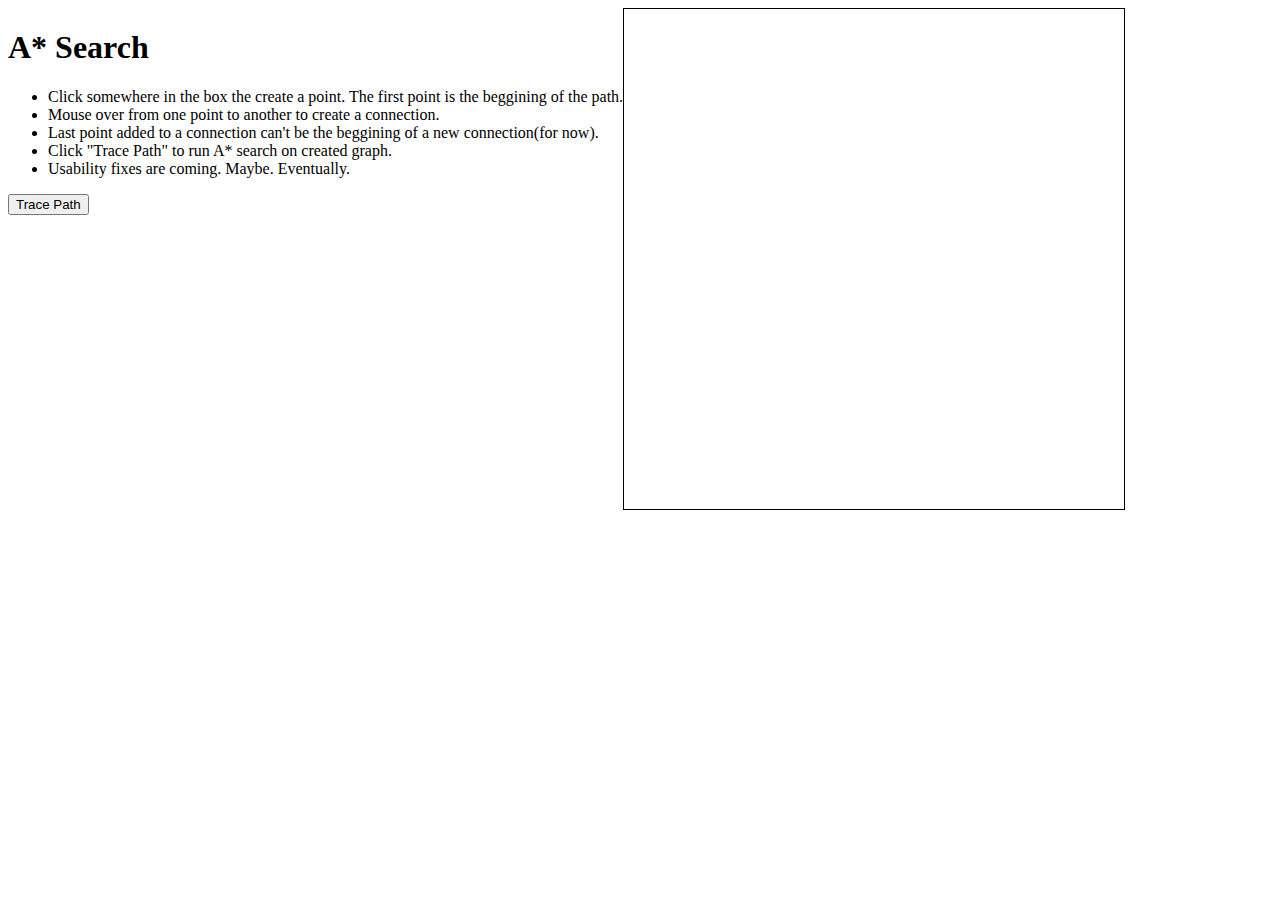
<file: index.html>
<html>
  <head>
    <link href="styles/styles.css" rel="stylesheet"/>
  </head>
  <body>
    <div class="col-left">
      <div id="options">
        <h1>A* Search</h1>
        <ul class="info">
          <li>Click somewhere in the box the create a point. The first point is the beggining of the path.</li>
          <li>Mouse over from one point to another to create a connection.</li>
          <li>Last point added to a connection can't be the beggining of a new connection(for now).</li>
          <li>Click "Trace Path" to run A* search on created graph.</li>
          <li>Usability fixes are coming. Maybe. Eventually.</li>
        </ul>
        <input type="button" id="tracePath" value="Trace Path" />
      </div>
    </div>
    <div id="path">
      <canvas width="500" height="500"></canvas>
    </div>
    <script src="scripts/CanvasUtils.js"></script>
    <script src="scripts/Point.js"></script>
    <script src="scripts/AStarSearch.js"></script>
    <script src="scripts/app.js"></script>
  </body>
</html>
</file>
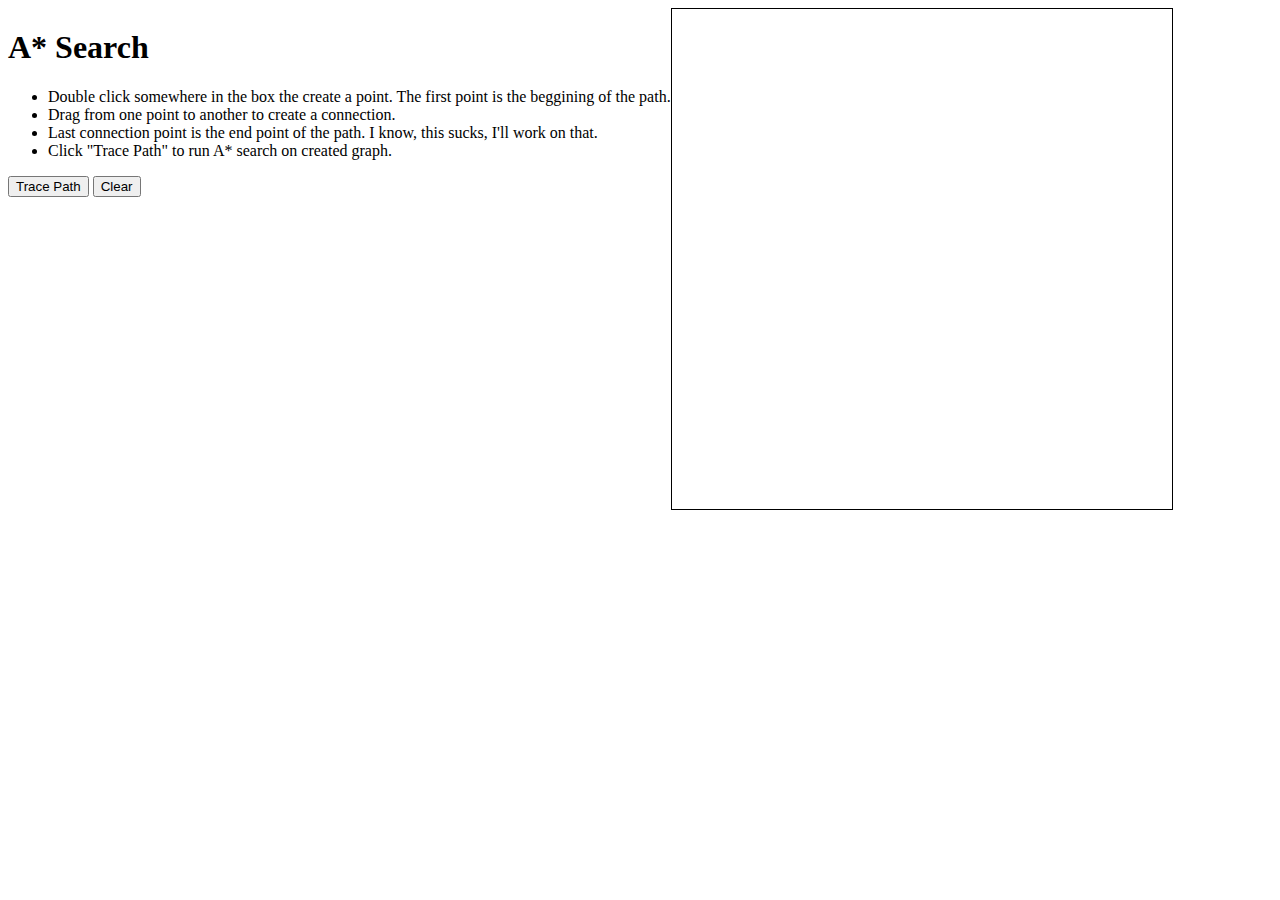
<file: a-star-search/index.html>
<html>
  <head>
    <link href="../assets/styles/styles.css" rel="stylesheet"/>
  </head>
  <body>
    <div class="col-left">
      <div id="options">
        <h1>A* Search</h1>
        <ul class="info">
          <li>Double click somewhere in the box the create a point. The first point is the beggining of the path.</li>
          <li>Drag from one point to another to create a connection.</li>
          <li>Last connection point is the end point of the path. I know, this sucks, I'll work on that.</li>
          <li>Click "Trace Path" to run A* search on created graph.</li>
        </ul>
        <input type="button" id="tracePath" value="Trace Path" />
        <input type="button" id="clear" value="Clear" />
      </div>
    </div>
    <div id="main">
      <canvas width="500" height="500"></canvas>
    </div>
    <script src="../common-scripts/CanvasUtils.js"></script>
    <script src="../common-scripts/Point.js"></script>
    <script src="scripts/AStarSearch.js"></script>
    <script src="scripts/app.js"></script>
  </body>
</html>
</file>
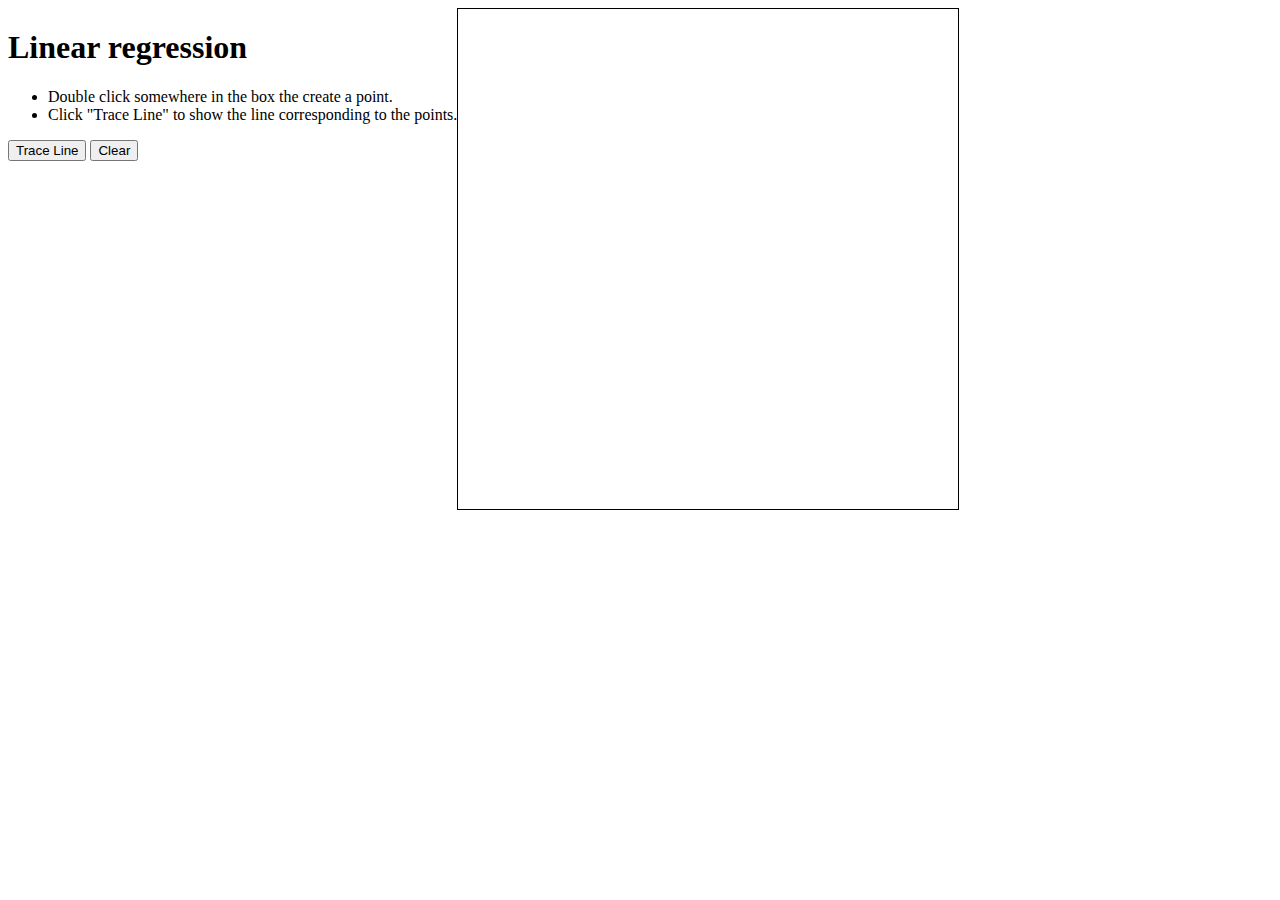
<file: linear-regression/index.html>
<html>
  <head>
    <link href="../assets/styles/styles.css" rel="stylesheet"/>
  </head>
  <body>
    <div class="col-left">
      <div id="options">
        <h1>Linear regression</h1>
        <ul class="info">
          <li>Double click somewhere in the box the create a point.</li>
          <li>Click "Trace Line" to show the line corresponding to the points.</li>
        </ul>
        <input type="button" id="traceLine" value="Trace Line" />
        <input type="button" id="clear" value="Clear" />
      </div>
    </div>
    <div id="main">
      <canvas width="500" height="500"></canvas>
    </div>
    <script src="../common-scripts/CanvasUtils.js"></script>
    <script src="../common-scripts/Point.js"></script>
    <script src="scripts/LinearRegression.js"></script>
    <script src="scripts/app.js"></script>
  </body>
</html>
</file>
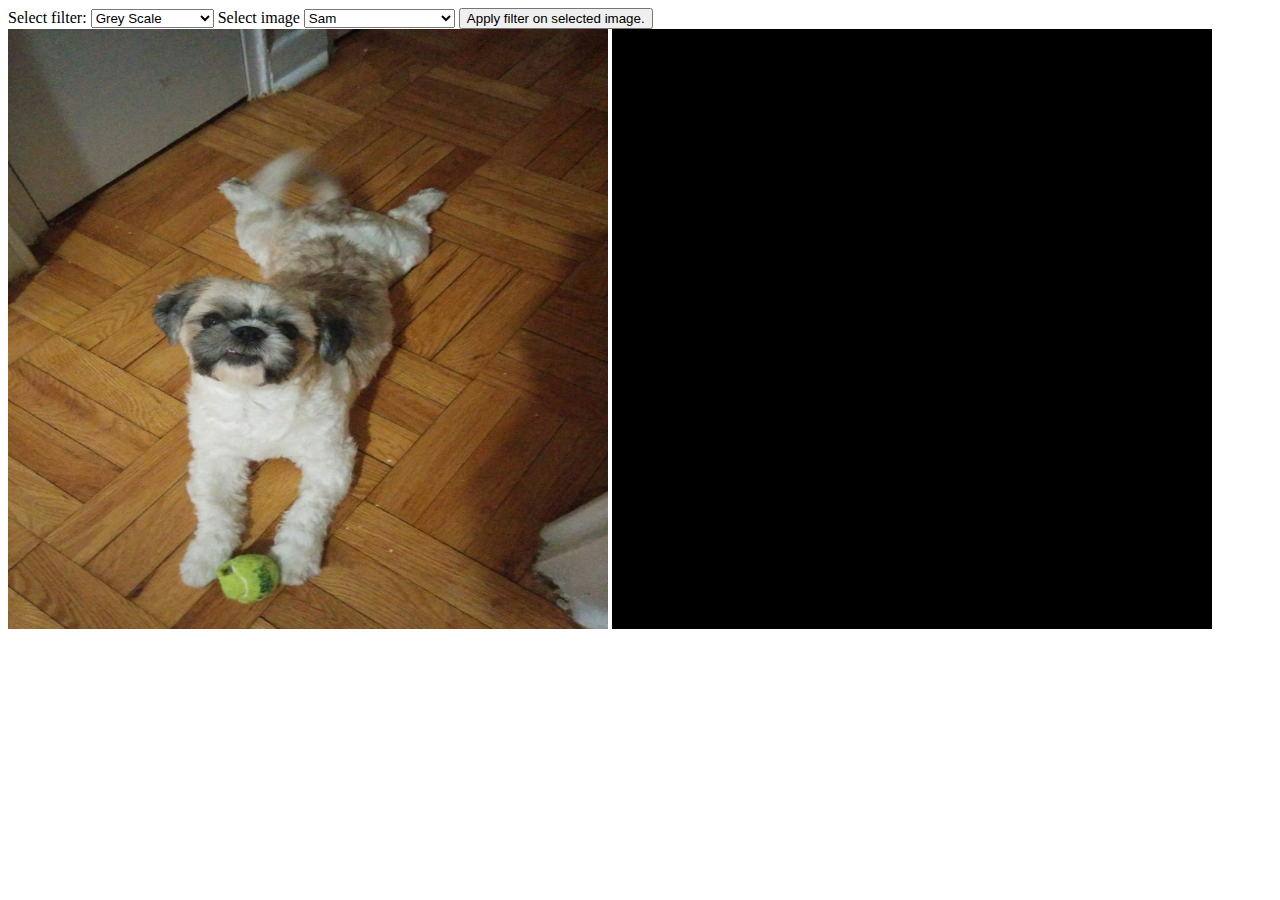
<file: computer-vision/linear-filter/index.html>
<html>
  <head>
    <title>Linear filter: Edge detection</title>
  </head>
  <body>
    <div id="controls">
      <label for="filter">Select filter:</label>
      <select id="filter">
        <option value="grey" selected="selected">Grey Scale</option>
        <option value="gaussian">Grey + Gaussian</option>
        <option value="simple">Simple</option>
        <option value="sobel">Sobel</option>
        <option value="prewitt">Prewitt</option>
        <option value="kirsh">Kirsh</option>
      </select>
      <label for="selectImage">Select image</label>
      <select id="selectImage">
        <option value="img/sam.jpg" selected="selected">Sam</option>
        <option value="img/jay.jpg">Jose face</option>
        <option value="img/kny.jpg">Katrina in NYC</option>
        <option value="img/chi.jpg">Chicago</option>
        <option value="img/esb.jpg">Empire State Building</option>
      </select>
      <input type="button" id="apply" value="Apply filter on selected image."/>
    </div>
    <img id="image" width="600px" height="600px"/>
    <canvas id="canvas"></canvas>
    <script src="scripts/Array2DHelper.js"></script>
    <script src="scripts/GreyScaleArrayHelper.js"></script>
    <script src="scripts/GaussianFilter.js"></script>
    <script src="scripts/Filter.js"></script>
    <script src="scripts/LinearFilterEdgeDetector.js"></script>
    <script src="scripts/app.js"></script>
  </body>
</html>
</file>
<file: styles/styles.css>
.col-left {
  float:left;
}

canvas {
  border: 1px solid;
}
</file>
<file: assets/styles/styles.css>
.col-left {
  float:left;
}

canvas {
  border: 1px solid;
}
</file>
